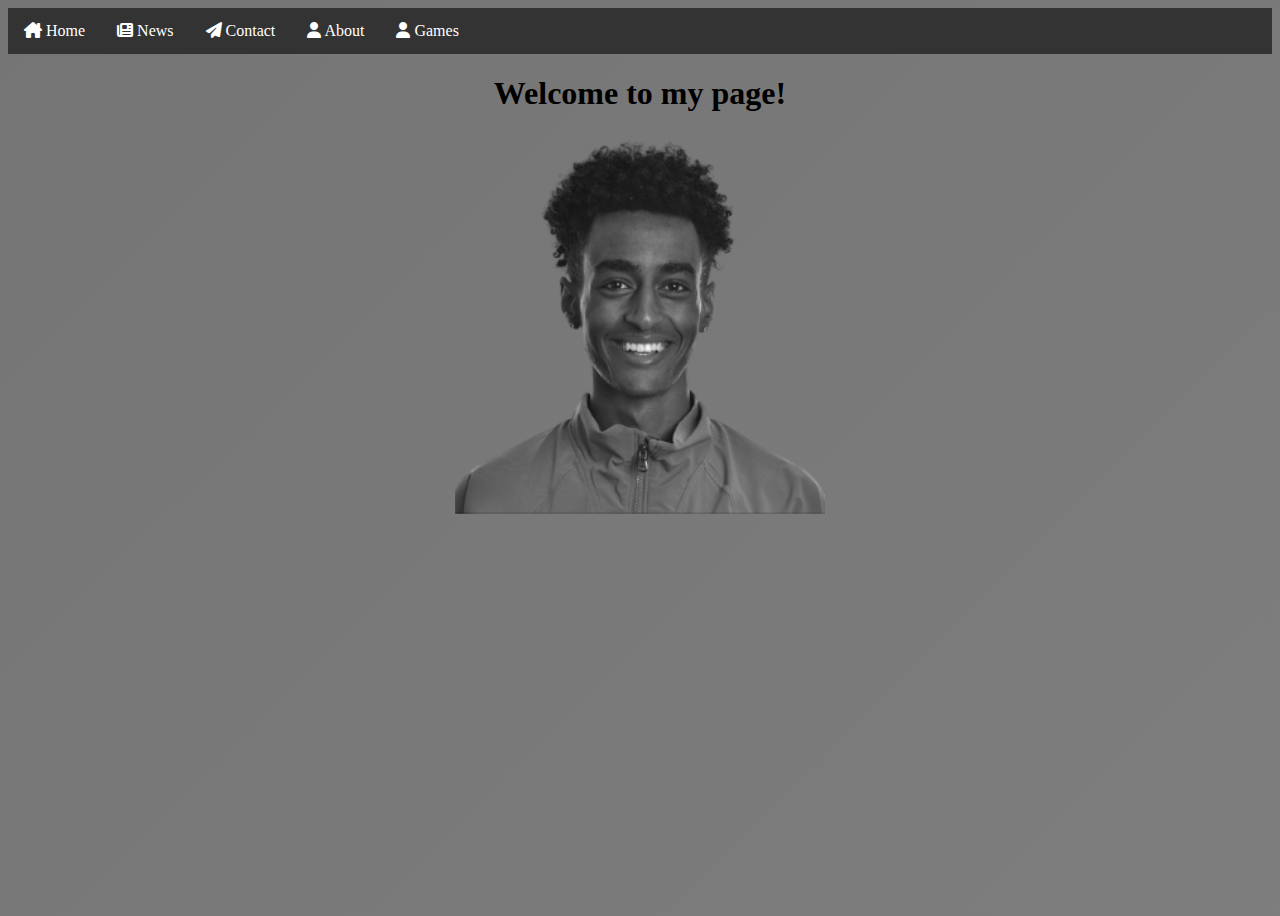
<file: index.html>
<!DOCTYPE html>
<html lang="en">

<style>
    /* body style, bake it venter and also include a Linear- Gradient that changes around for the background  */
    body {
      
        
      
        background: linear-gradient(-45deg, #ffffff, #cccccc, #808080, #757575);
        background-size: 400% 400%;
        animation: gradient 15s ease infinite;
        height: 100vh;
    }

    @keyframes gradient {
        0% {
            background-position: 0% 50%;
        }

        50% {
            background-position: 100% 50%;
        }

        100% {
            background-position: 0% 50%;
        }
    }

    .svg1 {
        display: block;
        margin-left:auto;
        margin-right: auto;
        display: flex;
        align-items: center;
        justify-content: center;
        text-align: center;
       
      
      
    
       
    }

    .center {

        display: flex;
        align-items: center;
        justify-content: center;
        text-align: center;
    }

    /* icon style for the top of website, home, about, contact, projects... */

    ul {
        list-style-type: none;
        margin: 0;
        padding: 0;
        overflow: hidden;
        background-color: #333;
        position: relative;
        top:0;
        width: 100%;
      
      
      }


     
      
      li {
        float: left;
     
        
      }
      
      li a {
        display: block;
        color: white;
        text-align: center;
        padding: 14px 16px;
        text-decoration: none;
        
      }
      
      li a:hover {
        background-color: #111;
      }

      image {
        filter: grayscale(100%);
      }
</style>

<head>
    <meta charset="UTF-8">
    <meta http-equiv="X-UA-Compatible" content="IE=edge">
    <meta name="viewport" content="width=device-width, initial-scale=1.0">
    <link rel="stylesheet" href="https://cdnjs.cloudflare.com/ajax/libs/font-awesome/6.1.1/css/all.min.css">
    <title>Ibrahim Kedir's Website</title>

    
</head>

<body>
    <!-- Add icon library -->

    <ul>
        <li><a onClick="location.href='templateMainPage.html'"><i class="fa-solid fa-house-chimney"></i> Home</a></li>
        <li><a onClick="location.href='newspage.html'"><i class="fa-solid fa-newspaper"></i> News</a></li>
        <li><a  onClick="location.href='contactpage.html'"><i class="fa-solid fa-paper-plane"></i> Contact</a></li>
        <li><a  onClick="location.href='aboutpage.html'"><i class="fa-solid fa-user"></i> About</a></li>
        <li><a  onClick="location.href='game.html'"><i class="fa-solid fa-user"></i> Games</a></li>
      </ul>
 



  <div>
      <div> 
        <h1 class="center" style="font:bolder; font-size:xx-large; font-family:serif">Welcome to my page! </h1>
      </div>
      
  <!--possible background idea using SVG (linearGradients for color change, and shaped for design00)-->
    <svg  id="svg" width="400" height="400" class="svg1" >
        <defs>
            <linearGradient id="vert_yellow_red" x1="0%" y1="0%" x2="0%" y2="100%">
                <stop offset="0%" style="stop-color:rgb(78, 128, 93);stop-opacity:1" />
                <stop offset="100%" style="stop-color:rgb(0, 0, 0);stop-opacity:1" />
            </linearGradient>
        </defs>
       
       
        <image href="propicremovebg.png" height="400" width="400" usemap="#workmap"/>

       
    </svg>
</div>

</body>

</html>
</file>
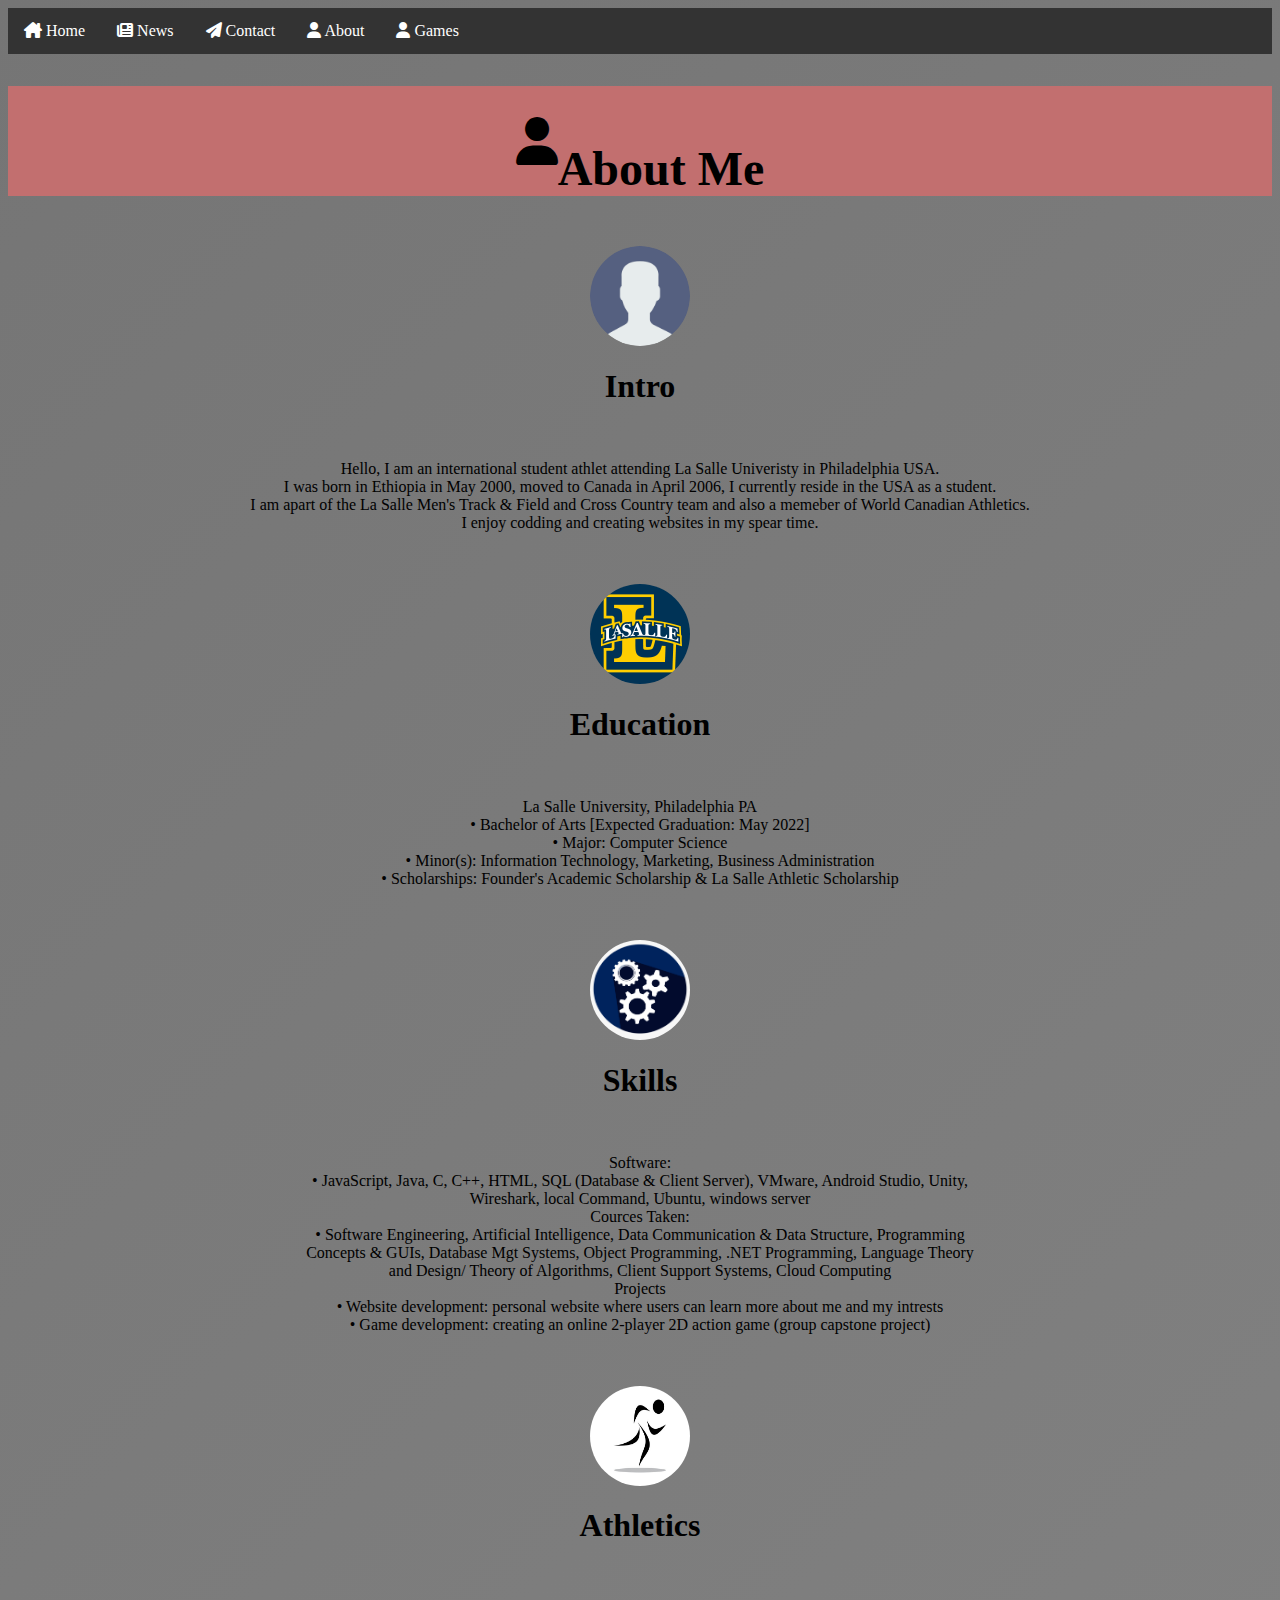
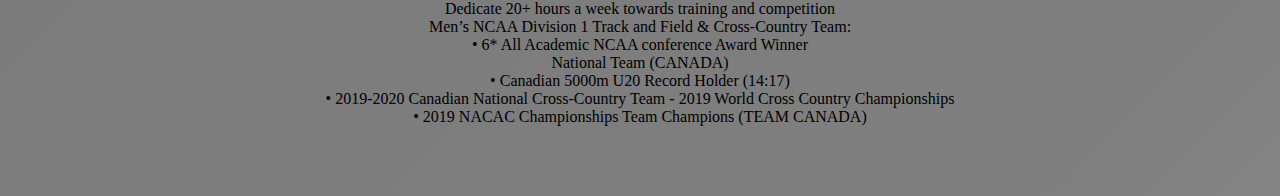
<file: aboutpage.html>
<!DOCTYPE html>
<html lang="en">

<style>
    /* body style, bake it venter and also include a Linear- Gradient that changes around for the background  */
    body {
      
        
      
      background: linear-gradient(-45deg, #ffffff, #cccccc, #808080, #757575);
        background-size: 400% 400%;
        animation: gradient 15s ease infinite;
        height: 100vh;
    }

    @keyframes gradient {
        0% {
            background-position: 0% 50%;
        }

        50% {
            background-position: 100% 50%;
        }

        100% {
            background-position: 0% 50%;
        }
    }

    .svg1 {
        display: block;
        margin-left:auto;
        margin-right: auto;
        display: flex;
        align-items: center;
        justify-content: center;
        text-align: center;
       
    }

    .icon {

       float: left;
       height: 100px;
       width: 100px;
       border-radius: 50%;
       


    
    }
     
   
    .centericon {

      display: block;
      margin-left:auto;
      margin-right: auto;
      display: flex;
      align-items: center;
      justify-content: center;
     
    
      height: 100px;
      width: 100px;
      border-radius: 50%;
     
     
  }
       
    

    .center {

        display: flex;
        align-items: center;
        justify-content: center;
        text-align: center;
    }

    /* icon style for the top of website, home, about, contact, projects... */

    ul {
        list-style-type: none;
        margin: 0;
        padding: 0;
        overflow: hidden;
        background-color: #333;
        position: relative;
        top:0;
        width: 100%;
      
      
      }
      
      li {
        float: left;
     
        
      }
      
      li a {
        display: block;
        color: white;
        text-align: center;
        padding: 14px 16px;
        text-decoration: none;
        
      }
      
      li a:hover {
        background-color: #111;
      }

     
      
</style>

<head>
    <meta charset="UTF-8">
    <meta http-equiv="X-UA-Compatible" content="IE=edge">
    <meta name="viewport" content="width=device-width, initial-scale=1.0">
    <link rel="stylesheet" href="https://cdnjs.cloudflare.com/ajax/libs/font-awesome/6.1.1/css/all.min.css">
    <title>Ibrahim Kedir's Website</title>

    
</head>

<body>
    <!-- Add icon library -->

    <ul>
      <li><a onClick="location.href='templateMainPage.html'"><i class="fa-solid fa-house-chimney"></i> Home</a></li>
      <li><a onClick="location.href='newspage.html'"><i class="fa-solid fa-newspaper"></i> News</a></li>
      <li><a  onClick="location.href='contactpage.html'"><i class="fa-solid fa-paper-plane"></i> Contact</a></li>
      <li><a  onClick="location.href='aboutpage.html'"><i class="fa-solid fa-user"></i> About</a></li>
      <li><a  onClick="location.href='game.html'"><i class="fa-solid fa-user"></i> Games</a></li>
      </ul>
 


<div>
      <div> 
        <h1 class="center" style="font:bolder; font-size:xxx-large; font-family:serif; background-color:#c26f6f"><i class="fa-solid fa-user"></i><br>About Me </h1>
      </div>
        <br>
      <div> 
     
          <img src="personal.png" class="centericon" alt="intro">
          <h1 class="center">Intro</h1> 
        
          <br>
        <p class="center">Hello, I am an international student athlet attending La Salle Univeristy in Philadelphia USA.<br>
            I was born in Ethiopia in May 2000, moved to Canada in April 2006, I currently reside in the USA as a student.<br>
            I am apart of the La Salle Men's Track & Field and Cross Country team and also a memeber of World Canadian Athletics. <br>
            I enjoy codding and creating websites in my spear time. 
         </p>
      </div>
      <br>
      <br>
      <div> 
     
        <img src="lasallelogo2.png" class="centericon" alt="education"> 
        <h1 class="center">Education</h1> 
        <br>
       
       <p class="center"> La Salle University, Philadelphia PA <br>
            • Bachelor of Arts [Expected Graduation: May 2022]<br>
            • Major: Computer Science<br>
            • Minor(s): Information Technology, Marketing, Business Administration<br>
            • Scholarships: Founder's Academic Scholarship & La Salle Athletic Scholarship<br>
          </p>
    </div>
    <br>
    <br>
    <div> 
     
        <img src="skills.png" class="centericon" alt="skills"> 
        <h1 class="center">Skills</h1> 
      
        <br>
      <p class="center">Software:<br>
        • JavaScript, Java, C, C++, HTML, SQL (Database & Client Server), VMware, Android Studio, Unity,<br>
        Wireshark, local Command, Ubuntu, windows server <br>
        Cources Taken:<br>
        • Software Engineering, Artificial Intelligence, Data Communication & Data Structure, Programming <br>
        Concepts & GUIs, Database Mgt Systems, Object Programming, .NET Programming, Language Theory <br>
        and Design/ Theory of Algorithms, Client Support Systems, Cloud Computing <br>
        Projects <br>
        • Website development: personal website where users can learn more about me and my intrests<br>
        • Game development: creating an online 2-player 2D action game (group capstone project)<br>
       </p>
    </div>

    <br>
    <br>
    <div> 
     
        <img src="athletics.jpg" class="centericon" alt="athletics"> 
        <h1 class="center">Athletics</h1> 
        <br>
      <p class="center">
        Dedicate 20+ hours a week towards training and competition <br>
        Men’s NCAA Division 1 Track and Field & Cross-Country Team: <br>
        • 6* All Academic NCAA conference Award Winner <br>
        National Team (CANADA) <br>
        • Canadian 5000m U20 Record Holder (14:17)<br>
        • 2019-2020 Canadian National Cross-Country Team - 2019 World Cross Country Championships <br>
        • 2019 NACAC Championships Team Champions (TEAM CANADA) <br>
       </p>
    </div>
    
</div>
<br>
<br>
<br>



</body>

</html>
</file>
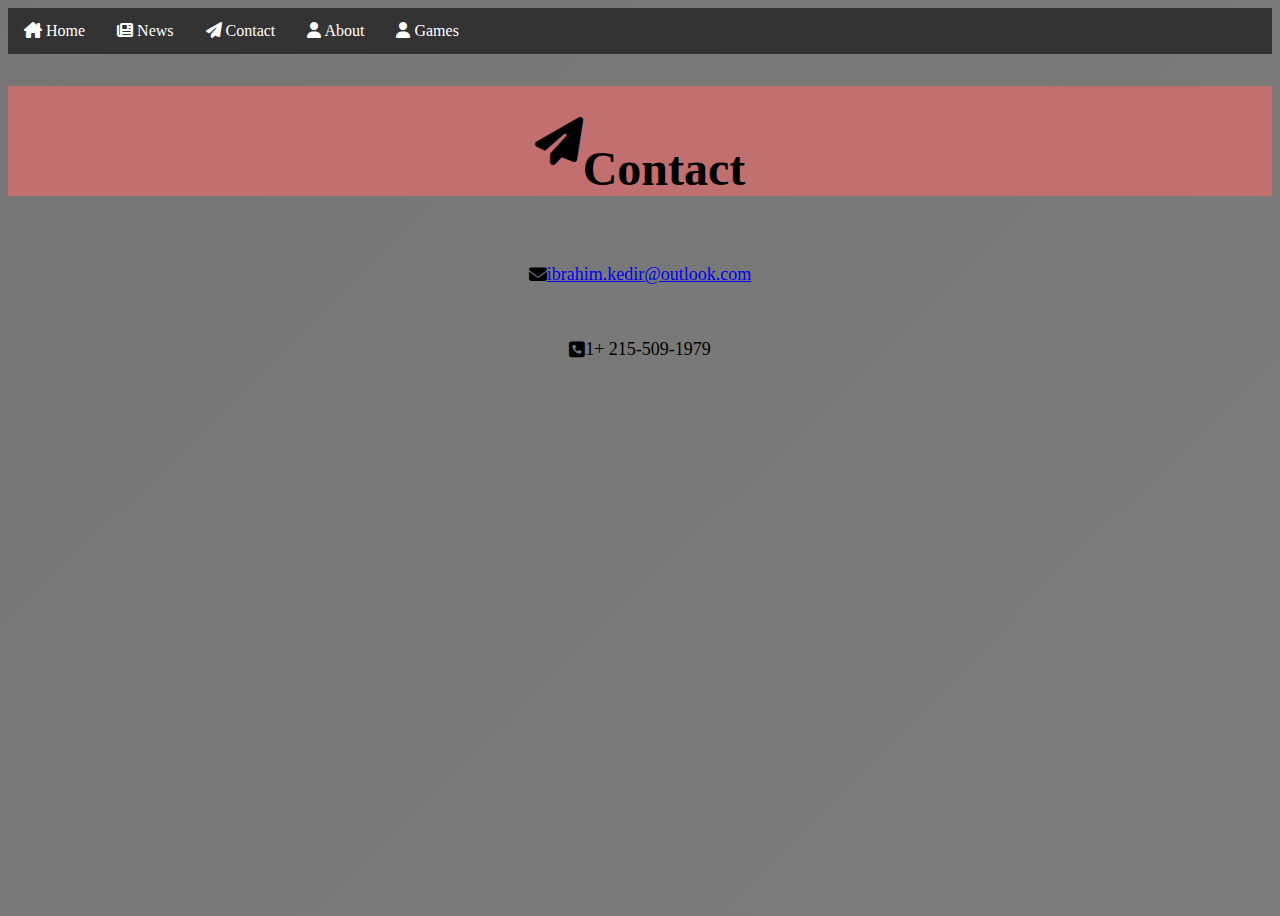
<file: contactpage.html>
<!DOCTYPE html>
<html lang="en">

<style>
    /* body style, bake it venter and also include a Linear- Gradient that changes around for the background  */
    body {
      
        
      
        background: linear-gradient(-45deg, #ffffff, #cccccc, #808080, #757575);
        background-size: 400% 400%;
        animation: gradient 15s ease infinite;
        height: 100vh;
    }

    @keyframes gradient {
        0% {
            background-position: 0% 50%;
        }

        50% {
            background-position: 100% 50%;
        }

        100% {
            background-position: 0% 50%;
        }
    }

    .svg1 {
        display: block;
        margin-left:auto;
        margin-right: auto;
        display: flex;
        align-items: center;
        justify-content: center;
        text-align: center;
       
      
     
    
       
    }

    .center {

        display: flex;
        align-items: center;
        justify-content: center;
        text-align: center;
    }

    .size {
        display: flex;
        align-items: center;
        justify-content: center;
        text-align: center;
        height: 100px;
        width: 100px;
        color: rgb(51, 51, 100);
    }


    /* icon style for the top of website, home, about, contact, projects... */

    ul {
        list-style-type: none;
        margin: 0;
        padding: 0;
        overflow: hidden;
        background-color: #333;
        position: relative;
        top:0;
        width: 100%;
      
      
      }
      
      li {
        float: left;
     
        
      }
      
      li a {
        display: block;
        color: white;
        text-align: center;
        padding: 14px 16px;
        text-decoration: none;
        
      }
      
      li a:hover {
        background-color: #111;
      }

     
</style>

<head>
    <meta charset="UTF-8">
    <meta http-equiv="X-UA-Compatible" content="IE=edge">
    <meta name="viewport" content="width=device-width, initial-scale=1.0">
    <link rel="stylesheet" href="https://cdnjs.cloudflare.com/ajax/libs/font-awesome/6.1.1/css/all.min.css">
    <title>Ibrahim Kedir's Website</title>

    
</head>

<body>
    <!-- Add icon library -->

    <ul>
        <li><a onClick="location.href='templateMainPage.html'"><i class="fa-solid fa-house-chimney"></i> Home</a></li>
        <li><a onClick="location.href='newspage.html'"><i class="fa-solid fa-newspaper"></i> News</a></li>
        <li><a  onClick="location.href='contactpage.html'"><i class="fa-solid fa-paper-plane"></i> Contact</a></li>
        <li><a  onClick="location.href='aboutpage.html'"><i class="fa-solid fa-user"></i> About</a></li>
        <li><a  onClick="location.href='game.html'"><i class="fa-solid fa-user"></i> Games</a></li>
      </ul>
 



  <div>
      <div> 
        <h1 class="center" style="font:bolder; font-size:xxx-large; font-family:serif; background-color:#c26f6f " > <i class="fa-solid fa-paper-plane"></i><br>Contact </h1>
      </div>
<br>
      <div>      
     <p class="center" style="font:bolder; font-size:large; font-family:serif; color: rgb(0, 0, 0);">  <i class="fa-solid fa-envelope"></i> <a href="mailto:ibrahim.kedir@outlook.com">ibrahim.kedir@outlook.com </a></p>
    </div>

    <br>
    <div>      
   <p class="center" style="color: rgb(0, 0, 0);font:bolder; font-size:large; font-family:serif;">  <i class="fa-solid fa-square-phone"></i> 1+ 215-509-1979 </p>
  </div>
  
    
   
</div>

</body>

</html>
</file>
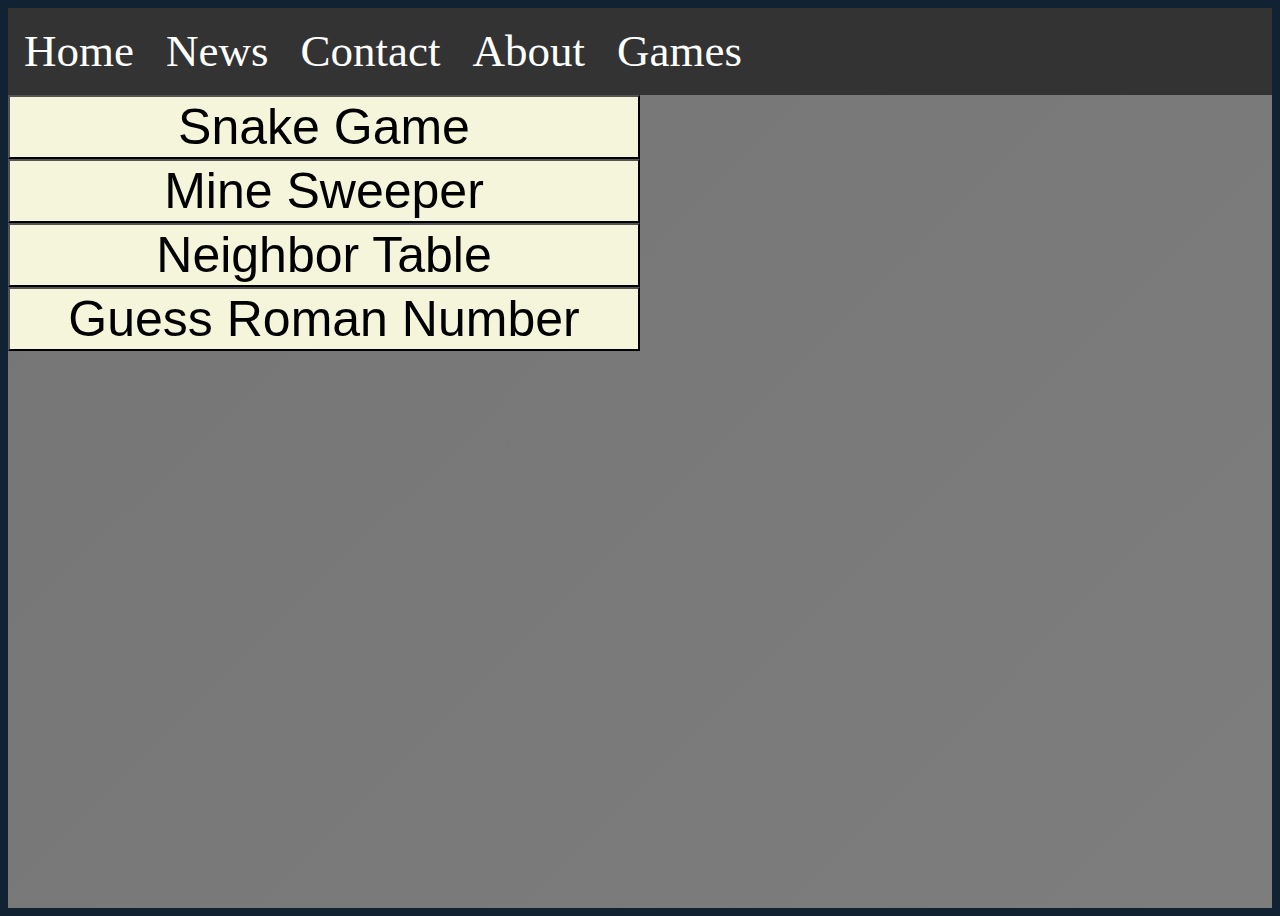
<file: game.html>
<!DOCTYPE html>
<html lang="en" >
<head>
  <meta charset="UTF-8">
  <title>CodePen - Floating Color Orbs</title>
  <link rel="stylesheet" href="./gameStyle.css">

</head>
<body >
  




  
    <!-- Add icon library -->

    <ul>
      <li><a onClick="location.href='templateMainPage.html'"><i class="fa-solid fa-house-chimney"></i> Home</a></li>
      <li><a onClick="location.href='newspage.html'"><i class="fa-solid fa-newspaper"></i> News</a></li>
      <li><a  onClick="location.href='contactpage.html'"><i class="fa-solid fa-paper-plane"></i> Contact</a></li>
      <li><a  onClick="location.href='aboutpage.html'"><i class="fa-solid fa-user"></i> About</a></li>
      <li><a  onClick="location.href='games.html'"><i class="fa-solid fa-user"></i> Games</a></li>
    </ul>

    
    <button id="btn1" onclick="btn1_()">Snake Game</button>
    <button id="btn2" onclick="btn2_()">Mine Sweeper</button>
    <button id="btn3" onclick="btn3_()">Neighbor Table</button>
    <button id="btn4" onclick="btn4_()">Guess Roman Number </button>

<!-- Link your external script.js file -->
  <script src="game.js"></script>
</body>
</html>
</file>
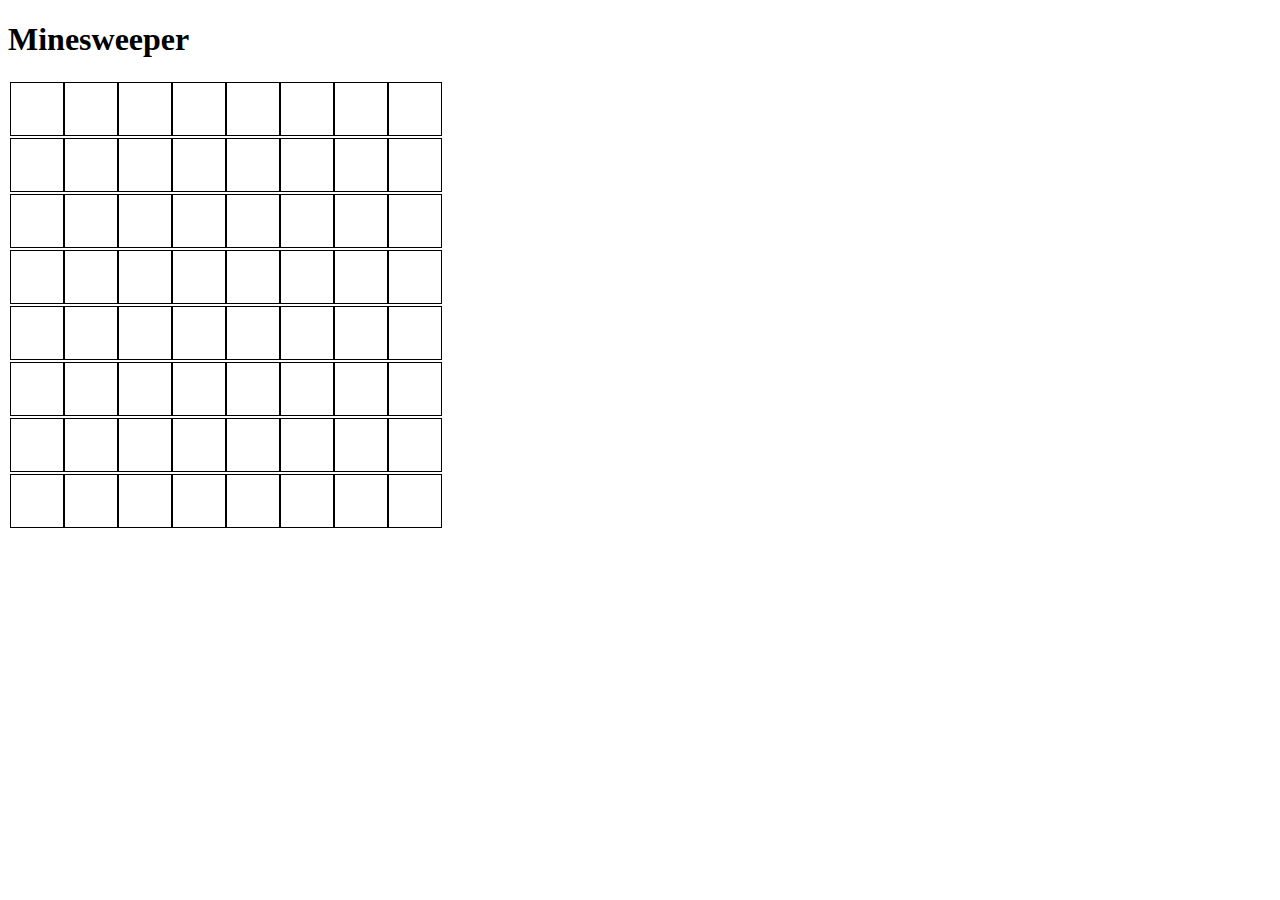
<file: Minesweeper.html>
<!DOCTYPE html>
<html lang="en">

	<head>
		<meta charset="UTF-8">
		<meta name="viewport" content="width=device-width, initial-scale=1.0">
		<title>Minesweeper</title>
		<style type="text/css">
			td {
				display: inline-block;
				width: 50px;
				height: 50px;
				border: thin solid black;
			}

			.hasBomb {
				background-color: #ffffff;
			}

			.beenThere {
				background-color: #ccc;
			}
		</style>
	</head>

	<body>
		<h1>Minesweeper</h1>
		<table>
			<tr>
				<td>&nbsp;</td>
				<td>&nbsp;</td>
				<td>&nbsp;</td>
				<td>&nbsp;</td>
				<td>&nbsp;</td>
				<td>&nbsp;</td>
				<td>&nbsp;</td>
				<td>&nbsp;</td>
			</tr>
			<tr>
				<td>&nbsp;</td>
				<td>&nbsp;</td>
				<td>&nbsp;</td>
				<td>&nbsp;</td>
				<td>&nbsp;</td>
				<td>&nbsp;</td>
				<td>&nbsp;</td>
				<td>&nbsp;</td>
			</tr>
			<tr>
				<td>&nbsp;</td>
				<td>&nbsp;</td>
				<td>&nbsp;</td>
				<td>&nbsp;</td>
				<td>&nbsp;</td>
				<td>&nbsp;</td>
				<td>&nbsp;</td>
				<td>&nbsp;</td>
			</tr>
			<tr>
				<td>&nbsp;</td>
				<td>&nbsp;</td>
				<td>&nbsp;</td>
				<td>&nbsp;</td>
				<td>&nbsp;</td>
				<td>&nbsp;</td>
				<td>&nbsp;</td>
				<td>&nbsp;</td>
			</tr>
			<tr>
				<td>&nbsp;</td>
				<td>&nbsp;</td>
				<td>&nbsp;</td>
				<td>&nbsp;</td>
				<td>&nbsp;</td>
				<td>&nbsp;</td>
				<td>&nbsp;</td>
				<td>&nbsp;</td>
			</tr>
			<tr>
				<td>&nbsp;</td>
				<td>&nbsp;</td>
				<td>&nbsp;</td>
				<td>&nbsp;</td>
				<td>&nbsp;</td>
				<td>&nbsp;</td>
				<td>&nbsp;</td>
				<td>&nbsp;</td>
			</tr>
			<tr>
				<td>&nbsp;</td>
				<td>&nbsp;</td>
				<td>&nbsp;</td>
				<td>&nbsp;</td>
				<td>&nbsp;</td>
				<td>&nbsp;</td>
				<td>&nbsp;</td>
				<td>&nbsp;</td>
			</tr>
			<tr>
				<td>&nbsp;</td>
				<td>&nbsp;</td>
				<td>&nbsp;</td>
				<td>&nbsp;</td>
				<td>&nbsp;</td>
				<td>&nbsp;</td>
				<td>&nbsp;</td>
				<td>&nbsp;</td>
			</tr>
		</table>
		<script>
			cells = document.getElementsByTagName("td");
			const NUM_BOMBS = 10;

			let bombs = [];
			for (let i = 0; i < cells.length; i++) {
				if (i < NUM_BOMBS) {
					bombs[i] = 1;
				} else {
					bombs[i] = 0;
				}
			}
			// shuffle an array https://en.wikipedia.org/wiki/Fisher%E2%80%93Yates_shuffle
			for (let i = 0; i < cells.length; i++) {
				j = Math.floor(Math.random() * cells.length);
				let swap = bombs[i];
				bombs[i] = bombs[j];
				bombs[j] = swap;
			}


			for (let i = 0; i < cells.length; i++) {
				if (bombs[i] == 1) {
					cells[i].classList.add("hasBomb");
				}

				//*******************************************************************************************************************
				cells[i].addEventListener("click", function () {
					me = this;
					let myparent = me.parentNode;
					let index = Array.from(myparent.children).indexOf(me);
					let myparentsparent = myparent.parentNode;
					let parentindex = Array.from(myparentsparent.children).indexOf(myparent);

					if (me.classList.contains("beenThere")) {
						return;
					}

					//alert("click");
					me.classList.add("beenThere");

					if (me.classList.contains("hasBomb")) {
						//end game
						me.innerHTML = "Bomb!!!!!";
			
						endgame();
						
						return;
					}

					let bombCount = 0;  //this is the count of neighbors with bombs

					//to the left
					if (index > 0 && myparent.children[index - 1].classList.contains("hasBomb")) {
						bombCount++;
					}
					//to the right
					if (index < myparent.children.length - 1 && myparent.children[index + 1].classList.contains("hasBomb")) {
						bombCount++;
					}

					//row above
					if (parentindex > 0) {
						if (myparentsparent.children[parentindex - 1].children[index].classList.contains("hasBomb")) {
							bombCount++;
						}
						//to the left in the row above
						if (index > 0 && myparentsparent.children[parentindex - 1].children[index - 1].classList.contains("hasBomb")) {
							bombCount++;
						}
						//to the right in the row above
						if (index < myparent.children.length - 1 && myparentsparent.children[parentindex - 1].children[index + 1].classList.contains("hasBomb")) {
							bombCount++;
						}
					}

					//row below
					if (parentindex < myparentsparent.children.length - 1) {
						if (myparentsparent.children[parentindex + 1].children[index].classList.contains("hasBomb")) {
							bombCount++;
						}
						//to the left in the row below
						if (index > 0 && myparentsparent.children[parentindex + 1].children[index - 1].classList.contains("hasBomb")) {
							bombCount++;
						}
						//to the right in the row below
						if (index < myparent.children.length - 1 && myparentsparent.children[parentindex + 1].children[index + 1].classList.contains("hasBomb")) {
							bombCount++;
						}
					}
					me.innerHTML = bombCount;

					// if my bomb count is zero click all the cell around me (RECURSION!)
					if (bombCount == 0) {
						let event = new Event('click');

						if (index > 0) {
							myparent.children[index - 1].dispatchEvent(event);
						}
						//to the right
						if (index < myparent.children.length - 1) {
							myparent.children[index + 1].dispatchEvent(event);
						}
						//row above
						if (parentindex > 0) {
							myparentsparent.children[parentindex - 1].children[index].dispatchEvent(event);
							//to the left in the row above
							if (index > 0) {
								myparentsparent.children[parentindex - 1].children[index - 1].dispatchEvent(event);
							}
							//to the right in the row above
							if (index < myparent.children.length - 1) {
								myparentsparent.children[parentindex - 1].children[index + 1].dispatchEvent(event);
							}
						}

						//row below
						if (parentindex < myparentsparent.children.length - 1) {
							myparentsparent.children[parentindex + 1].children[index].dispatchEvent(event);
							//to the left in the row below
							if (index > 0) {
								myparentsparent.children[parentindex + 1].children[index - 1].dispatchEvent(event);
							}
							//to the right in the row below
							if (index < myparent.children.length - 1) {
								myparentsparent.children[parentindex + 1].children[index + 1].dispatchEvent(event);
							}
						}

					}

				});
			}

			function endgame() {
				//click all the buttons
				for (i = 0; i < cells.length; i++) {
					let event = new Event('click');  // (*)
					cells[i].dispatchEvent(event);
				}
			}

		</script>
	</body>

</html>
</file>
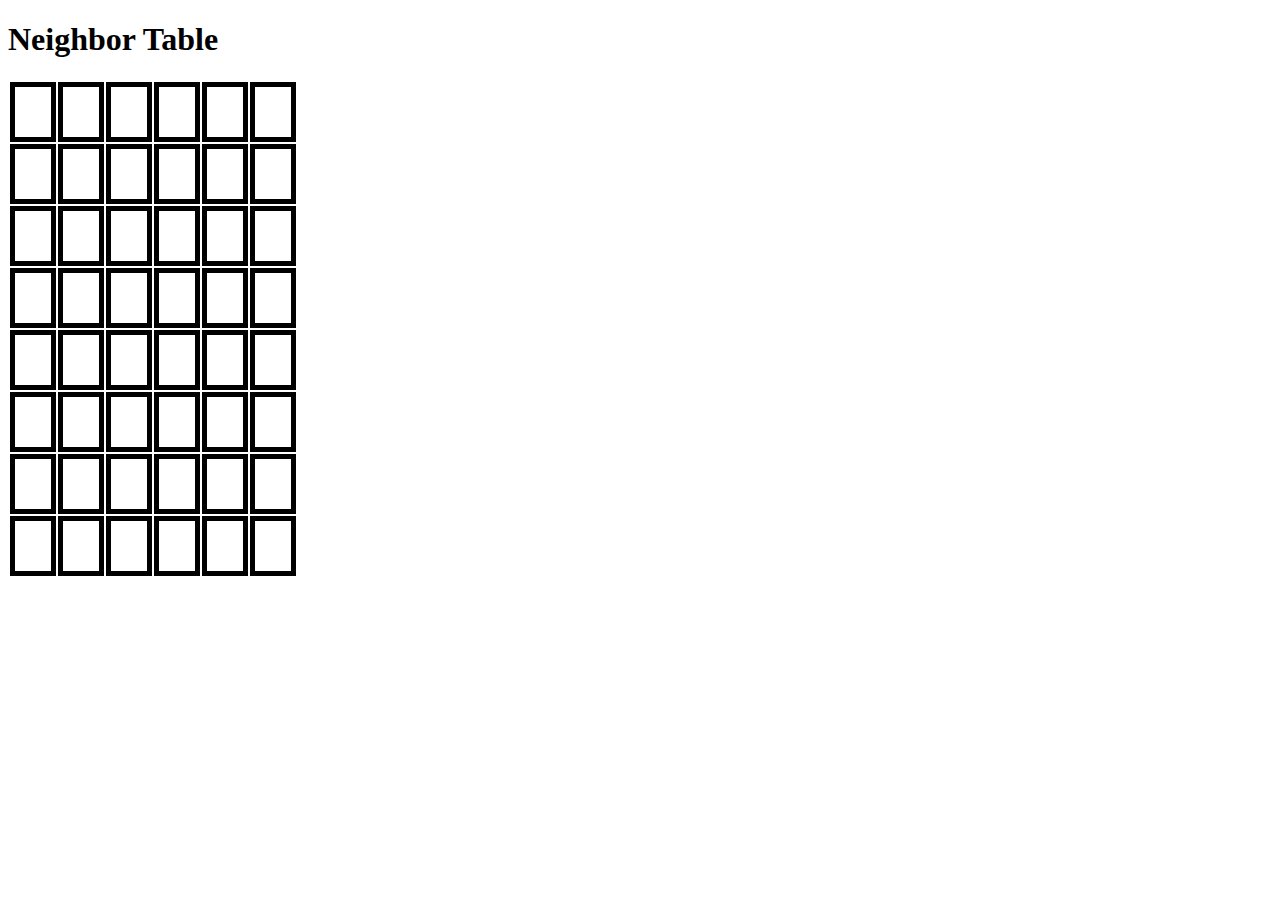
<file: NeighborTable.html>
<!DOCTYPE html>
<html lang="en">

    <head>
        <meta charset="UTF-8">
        <meta name="viewport" content="width=device-width, initial-scale=1.0">
        <title>neighbor Table</title>
        <style type="text/css">
            td {
                border: thick solid black;
                padding: 1rem;
            }
        </style>
    </head>

    <body>
        <h1>Neighbor Table</h1>
        <table>
            <tr>
                <td>&nbsp;</td>
                <td>&nbsp;</td>
                <td>&nbsp;</td>
                <td>&nbsp;</td>
                <td>&nbsp;</td>
                <td>&nbsp;</td>
            </tr>
            <tr>
                <td>&nbsp;</td>
                <td>&nbsp;</td>
                <td>&nbsp;</td>
                <td>&nbsp;</td>
                <td>&nbsp;</td>
                <td>&nbsp;</td>
            </tr>
            <tr>
                <td>&nbsp;</td>
                <td>&nbsp;</td>
                <td>&nbsp;</td>
                <td>&nbsp;</td>
                <td>&nbsp;</td>
                <td>&nbsp;</td>
            </tr>
            <tr>
                <td>&nbsp;</td>
                <td>&nbsp;</td>
                <td>&nbsp;</td>
                <td>&nbsp;</td>
                <td>&nbsp;</td>
                <td>&nbsp;</td>
            </tr>
            <tr>
                <td>&nbsp;</td>
                <td>&nbsp;</td>
                <td>&nbsp;</td>
                <td>&nbsp;</td>
                <td>&nbsp;</td>
                <td>&nbsp;</td>
            </tr>
            <tr>
                <td>&nbsp;</td>
                <td>&nbsp;</td>
                <td>&nbsp;</td>
                <td>&nbsp;</td>
                <td>&nbsp;</td>
                <td>&nbsp;</td>
            </tr>
            <tr>
                <td>&nbsp;</td>
                <td>&nbsp;</td>
                <td>&nbsp;</td>
                <td>&nbsp;</td>
                <td>&nbsp;</td>
                <td>&nbsp;</td>
            </tr>
            <tr>
                <td>&nbsp;</td>
                <td>&nbsp;</td>
                <td>&nbsp;</td>
                <td>&nbsp;</td>
                <td>&nbsp;</td>
                <td>&nbsp;</td>
            </tr>
        </table>
        <script>
            cells = document.getElementsByTagName("td");
            for (let i = 0; i < cells.length; i++) {
                cells[i].addEventListener("mouseenter", function () {
                    let me = this;
                    let myparent = me.parentNode;
                    //myparent.style.backgroundColor = "green";
                    me.style.backgroundColor = "red";

                    //same row
                    let index = Array.from(myparent.children).indexOf(me);
                    //to the left
                    if (index > 0) {
                        myparent.children[index - 1].style.backgroundColor = "blue";
                    }
                    //to the right
                    if (index < myparent.children.length - 1) {
                        myparent.children[index + 1].style.backgroundColor = "green";
                    }

                    let myparentsparent = myparent.parentNode;
                    let parentindex = Array.from(myparentsparent.children).indexOf(myparent);

                    //row above
                    if (parentindex > 0) {
                        myparentsparent.children[parentindex - 1].children[index].style.backgroundColor = "yellow";
                        //to the left in the row above
                        if (index > 0) {
                            myparentsparent.children[parentindex - 1].children[index - 1].style.backgroundColor = "magenta";
                        }
                        //to the right in the row above
                        if (index < myparent.children.length - 1) {
                            myparentsparent.children[parentindex - 1].children[index + 1].style.backgroundColor = "chocolate";
                        }
                    }

                    //row below
                    if (parentindex < myparentsparent.children.length - 1) {
                        myparentsparent.children[parentindex + 1].children[index].style.backgroundColor = "cyan";
                        //to the left in the row below
                        if (index > 0) {
                            myparentsparent.children[parentindex + 1].children[index - 1].style.backgroundColor = "pink";
                        }
                        //to the right in the row below
                        if (index < myparent.children.length - 1) {
                            myparentsparent.children[parentindex + 1].children[index + 1].style.backgroundColor = "lime";
                        }
                    }
                });
            }
            for (let i = 0; i < cells.length; i++) {
                cells[i].addEventListener("mouseout", function () {
                    me = this;
                    let myparent = me.parentNode;
                    me.style.backgroundColor = "";
                    let index = Array.from(myparent.children).indexOf(me);
                    if (index > 0) {
                        me.parentNode.children[index - 1].style.backgroundColor = "";
                    }
                    if (index < me.parentNode.children.length - 1) {
                        me.parentNode.children[index + 1].style.backgroundColor = "";
                    }

                    let myparentsparent = myparent.parentNode;
                    let parentindex = Array.from(myparentsparent.children).indexOf(myparent);

                    if (parentindex > 0) {
                        myparentsparent.children[parentindex - 1].children[index].style.backgroundColor = "";
                        if (index > 0) {
                            myparentsparent.children[parentindex - 1].children[index - 1].style.backgroundColor = "";
                        }
                        if (index < myparent.children.length - 1) {
                            myparentsparent.children[parentindex - 1].children[index + 1].style.backgroundColor = "";
                        }
                    }

                    if (parentindex < myparentsparent.children.length - 1) {
                        myparentsparent.children[parentindex + 1].children[index].style.backgroundColor = "";
                        if (index > 0) {
                            myparentsparent.children[parentindex + 1].children[index - 1].style.backgroundColor = "";
                        }
                        if (index < myparent.children.length - 1) {
                            myparentsparent.children[parentindex + 1].children[index + 1].style.backgroundColor = "";
                        }
                    }
                });
            }
        </script>
    </body>

</html>
</file>
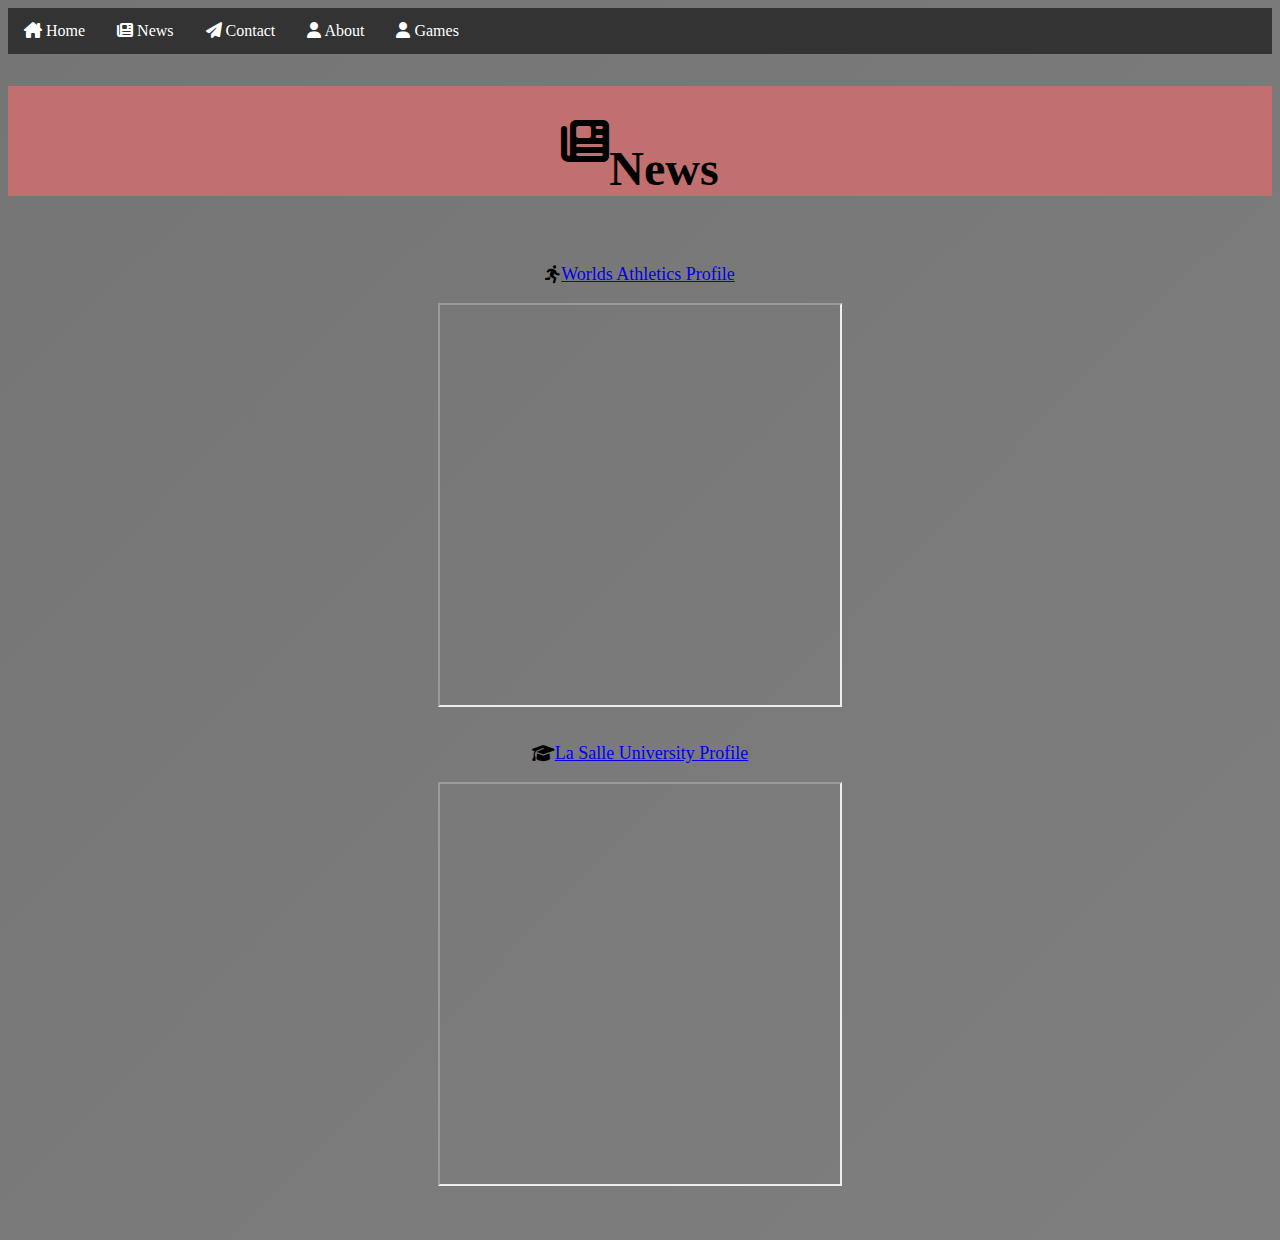
<file: newspage.html>
<!DOCTYPE html>
<html lang="en">

<style>
    /* body style, bake it venter and also include a Linear- Gradient that changes around for the background  */
    body {
      
        
      
        background: linear-gradient(-45deg, #ffffff, #cccccc, #808080, #757575);
        background-size: 400% 400%;
        animation: gradient 15s ease infinite;
        height: 100vh;
    }

    @keyframes gradient {
        0% {
            background-position: 0% 50%;
        }

        50% {
            background-position: 100% 50%;
        }

        100% {
            background-position: 0% 50%;
        }
    }

    iframe {
        display: block;
        margin-left:auto;
        margin-right: auto;
        display: flex;
        align-items: center;
        justify-content: center;
        text-align: center;
       
      
     
    
       
    }

    .center {

        display: flex;
        align-items: center;
        justify-content: center;
        text-align: center;
    }

    .size {
        display: flex;
        align-items: center;
        justify-content: center;
        text-align: center;
        height: 100px;
        width: 100px;
        color: rgb(51, 51, 100);
    }


    /* icon style for the top of website, home, about, contact, projects... */

    ul {
        list-style-type: none;
        margin: 0;
        padding: 0;
        overflow: hidden;
        background-color: #333;
        position: relative;
        top:0;
        width: 100%;
      
      
      }
      
      li {
        float: left;
     
        
      }
      
      li a {
        display: block;
        color: white;
        text-align: center;
        padding: 14px 16px;
        text-decoration: none;
        
      }
      
      li a:hover {
        background-color: #111;
      }
</style>

<head>
    <meta charset="UTF-8">
    <meta http-equiv="X-UA-Compatible" content="IE=edge">
    <meta name="viewport" content="width=device-width, initial-scale=1.0">
    <link rel="stylesheet" href="https://cdnjs.cloudflare.com/ajax/libs/font-awesome/6.1.1/css/all.min.css">
    <title>Ibrahim Kedir's Website</title>

    
</head>

<body>
    <!-- Add icon library -->

    <ul>
        <li><a onClick="location.href='templateMainPage.html'"><i class="fa-solid fa-house-chimney"></i> Home</a></li>
        <li><a onClick="location.href='newspage.html'"><i class="fa-solid fa-newspaper"></i> News</a></li>
        <li><a  onClick="location.href='contactpage.html'"><i class="fa-solid fa-paper-plane"></i> Contact</a></li>
        <li><a  onClick="location.href='aboutpage.html'"><i class="fa-solid fa-user"></i> About</a></li>
        <li><a  onClick="location.href='game.html'"><i class="fa-solid fa-user"></i> Games</a></li>
      </ul>
 



  <div>
      <div> 
        <h1 class="center" style="font:bolder; font-size:xxx-large; font-family:serif; background-color:#c26f6f" ><i class="fa-solid fa-newspaper"></i><br> News </h1>
        
      </div>
<br>
      <div>      
     <p class="center" style="font:bolder; font-size:large; font-family:serif; color: rgb(0, 0, 0);">  <i class="fa-solid fa-person-running"></i> <a href="https://worldathletics.org/athletes/canada/ibrahim-kedir-14784028"> Worlds Athletics Profile </a></p>
     <iframe  src="https://worldathletics.org/athletes/canada/ibrahim-kedir-14784028" width="400" height="400" allowfullscreen="allowfullscreen"></iframe>
  
    </div>

    <br>
    <div>      
   <p class="center" style="color: rgb(0, 0, 0);font:bolder; font-size:large; font-family:serif;">  <i class="fa-solid fa-graduation-cap"></i>  <a href="https://goexplorers.com/sports/mens-track-and-field/roster/ibrahim-kedir/11092"> La Salle University Profile </a> </p>
   <iframe  src="https://goexplorers.com/sports/mens-track-and-field/roster/ibrahim-kedir/11092" width="400" height="400" allowfullscreen="allowfullscreen"></iframe>
  
</div>
  
    
  <br>
  <br>
  <br>

</div>

</body>

</html>
</file>
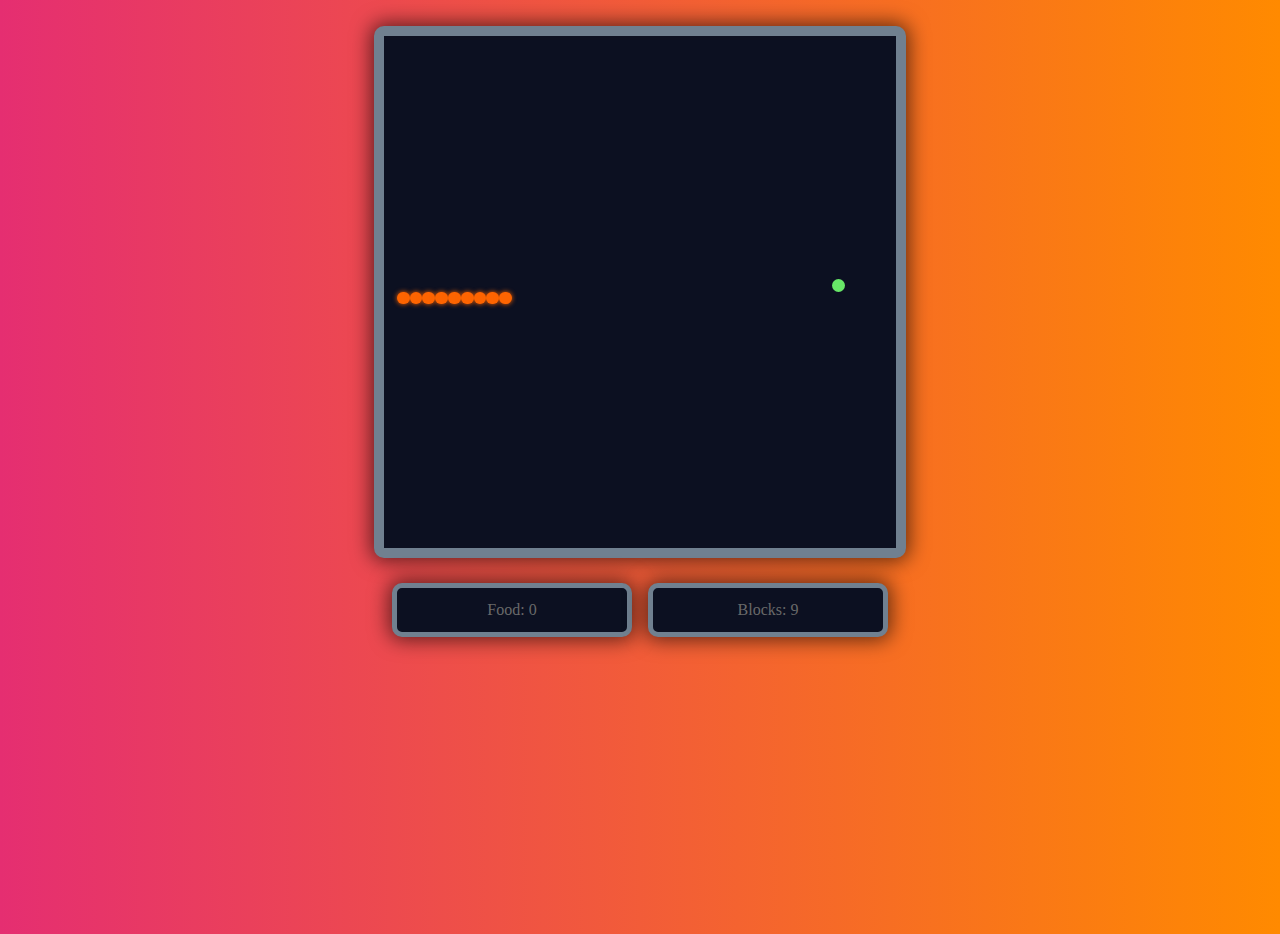
<file: snake.html>
<!DOCTYPE html>
<html>
  <head lang="en">
    <meta charset="UTF-8" />
    <meta name="viewport" content="width=device-width,initial-scale=1" />
    <title>Snake Game</title>
    <!-- Link our styles from main.css -->
    <link rel="stylesheet" type="text/css" href="snake.css" />
  </head>
  <body>
    <!-- #gameContainer is the main game board-->
    <div id="gameContainer"></div>

    <!-- #scoreContainer contains the scores  -->
    
    <div id="scoreContainer">
      <div class="scoreBoard">Food: <span id="pointsEarned">0</span></div>
      <div class="scoreBoard">Blocks: <span id="blocksTravelled">0</span></div>
    </div>

    <!-- #onScreenControllers contains the navigation buttons for mobile screens -->
    <div id="onScreenControllers">
      <button id="leftButton">◀️</button>
      <div>
        <button id="upButton">🔼</button>
        <button id="downButton">🔽</button>
      </div>
      <button id="rightButton">▶️</button>
    </div>

    <div class="developerDetails">
      
      <div>
        
      </div>
    </div>
  </body>

  <!-- #Load our jscript.js containing the game logic -->
  <script src="snake.js"></script>
</html>
</file>
<file: gameStyle.css>
html {
  font: 5vmin/1.3 Serif;
  overflow: hidden;
  background: #123;
}

button{
  background-color: beige;
  width: 50%;
  font-size: 50px;
}
body {
      
  
        
      
  background: linear-gradient(-45deg, #ffffff, #cccccc, #808080, #757575);
  background-size: 400% 400%;
  animation: gradient 15s ease infinite;
  height: 100vh;
}

@keyframes gradient {
  0% {
      background-position: 0% 50%;
  }

  50% {
      background-position: 100% 50%;
  }

  100% {
      background-position: 0% 50%;
  }
}

iframe {
  display: block;
  margin-left:auto;
  margin-right: auto;
  display: flex;
  align-items: center;
  justify-content: center;
  text-align: center;
 



 
}

.center {

  display: flex;
  align-items: center;
  justify-content: center;
  text-align: center;
}

.size {
  display: flex;
  align-items: center;
  justify-content: center;
  text-align: center;
  height: 100px;
  width: 100px;
  color: rgb(51, 51, 100);
}


/* icon style for the top of website, home, about, contact, projects... */

ul {
  list-style-type: none;
  margin: 0;
  padding: 0;
  overflow: hidden;
  background-color: #333;
  position: relative;
  top:0;
  width: 100%;


}

li {
  float: left;

  
}

li a {
  display: block;
  color: white;
  text-align: center;
  padding: 14px 16px;
  text-decoration: none;
  
}

li a:hover {
  background-color: #111;
}
</file>
<file: snake.css>
body {
  height: 100vh;
   background: linear-gradient(90deg,#e52e71,#ff8a00);
   text-align: center;

}

.slider-thumb::before {
  position: absolute;
  content: "";
  left: 30%;
  top: 20%;
  width: 450px;
  height: 450px;
  background: #17141d;
  border-radius: 62% 47% 82% 35% / 45% 45% 80% 66%;
  will-change: border-radius, transform, opacity;
  animation: sliderShape 5s linear infinite;
  display: block;
  z-index: -1;
  -webkit-animation: sliderShape 5s linear infinite;
}
@keyframes sliderShape{
  0%,100%{
  border-radius: 42% 58% 70% 30% / 45% 45% 55% 55%;
    transform: translate3d(0,0,0) rotateZ(0.01deg);
  }
  34%{
      border-radius: 70% 30% 46% 54% / 30% 29% 71% 70%;
    transform:  translate3d(0,5px,0) rotateZ(0.01deg);
  }
  50%{
    transform: translate3d(0,0,0) rotateZ(0.01deg);
  }
  67%{
    border-radius: 100% 60% 60% 100% / 100% 100% 60% 60% ;
    transform: translate3d(0,-3px,0) rotateZ(0.01deg);
  }
}
  /* GAME BOARD STYLES */
  #gameContainer {
    /*
      width and height of .gameBoardPixel should 1/40 of the width and height of #gameContainer,
      because it is used in calculation in the jscript.js file
      */
    width: 40vw;
    height: 40vw;
    margin: 2vw auto;
    background-color: #0c1021;
    border: solid 10px slategrey;
    border-radius: 10px;
  
    -webkit-box-shadow: 0px 0px 20px 3px rgba(0, 0, 0, 0.6);
    -moz-box-shadow: 0px 0px 20px 3px rgba(0, 0, 0, 0.6);
    box-shadow: 0px 0px 20px 3px rgba(0, 0, 0, 0.6);
  }
  
  .gameBoardPixel {
    /* background-color: slategrey; */
    /*
      width and height of .gameBoardPixel should 1/40 of the width and height of #gameContainer,
      because it is used in calculation in the jscript.js file
      */
    width: 1vw;
    height: 1vw;
    border-radius: 10px;
    float: left;
  }
  /* GAME BOARD STYLES END*/
  
  /* SNAKE STYLES */
  .snakeBodyPixel {
    background-color: #fd6401;
    box-shadow: 0 0 5px #fd6401;
  }
  /* SNAKE STYLES END*/
  
  /* FOOD STYLES */
  .food {
    background-color: #68e768;
  }
  /* FOOD STYLES END*/
  
  /* SCORE STYLES */
  #scoreContainer {
    width: 40vw;
    display: flex;
    margin: auto;
    justify-content: space-around;
  }
  
  .scoreBoard {
    border-radius: 10px;
    border: solid 5px slategrey;
    color: dimgray;
    background-color: #0c1021;
    display: inline-block;
    padding: 1vw;
    width: 40%;
  
    -webkit-box-shadow: 0px 0px 20px 3px rgba(0, 0, 0, 0.6);
    -moz-box-shadow: 0px 0px 20px 3px rgba(0, 0, 0, 0.6);
    box-shadow: 0px 0px 20px 3px rgba(0, 0, 0, 0.6);
  }
  /* SCORE STYLES END */
  
  /* Hide #onScreenControllers on desktop */
  #onScreenControllers {
    display: none;
  }
  
  .developerDetails {
    margin-top: 2vw;
    display: flex;
    flex-direction: column;
    color: #0c1021;
    font-family: monospace;
  }
  
  .developerDetails a {
    color: #0c1021;
  }
  
  @media only screen and (max-width: 768px) {
    /* MOBILE */
    #gameContainer {
      width: 80vw;
      height: 80vw;
    }
  
    .gameBoardPixel {
      width: 2vw;
      height: 2vw;
    }
  
    #scoreContainer {
      width: 80vw;
    }
  
    #onScreenControllers {
      width: 80vw;
      margin: 5vw auto;
      display: flex;
      justify-content: space-evenly;
      align-items: center;
    }
  
    #onScreenControllers > div {
      display: flex;
      flex-direction: column;
    }
  
    #onScreenControllers button {
      background-color: transparent;
      height: 20vw;
      width: 20vw;
      font-size: 10vw;
      border: none;
    }
  
    #onScreenControllers button:focus {
      outline: none;
    }
  
    #onScreenControllers button:active {
      background-color: slategray;
    }
  }
</file>
